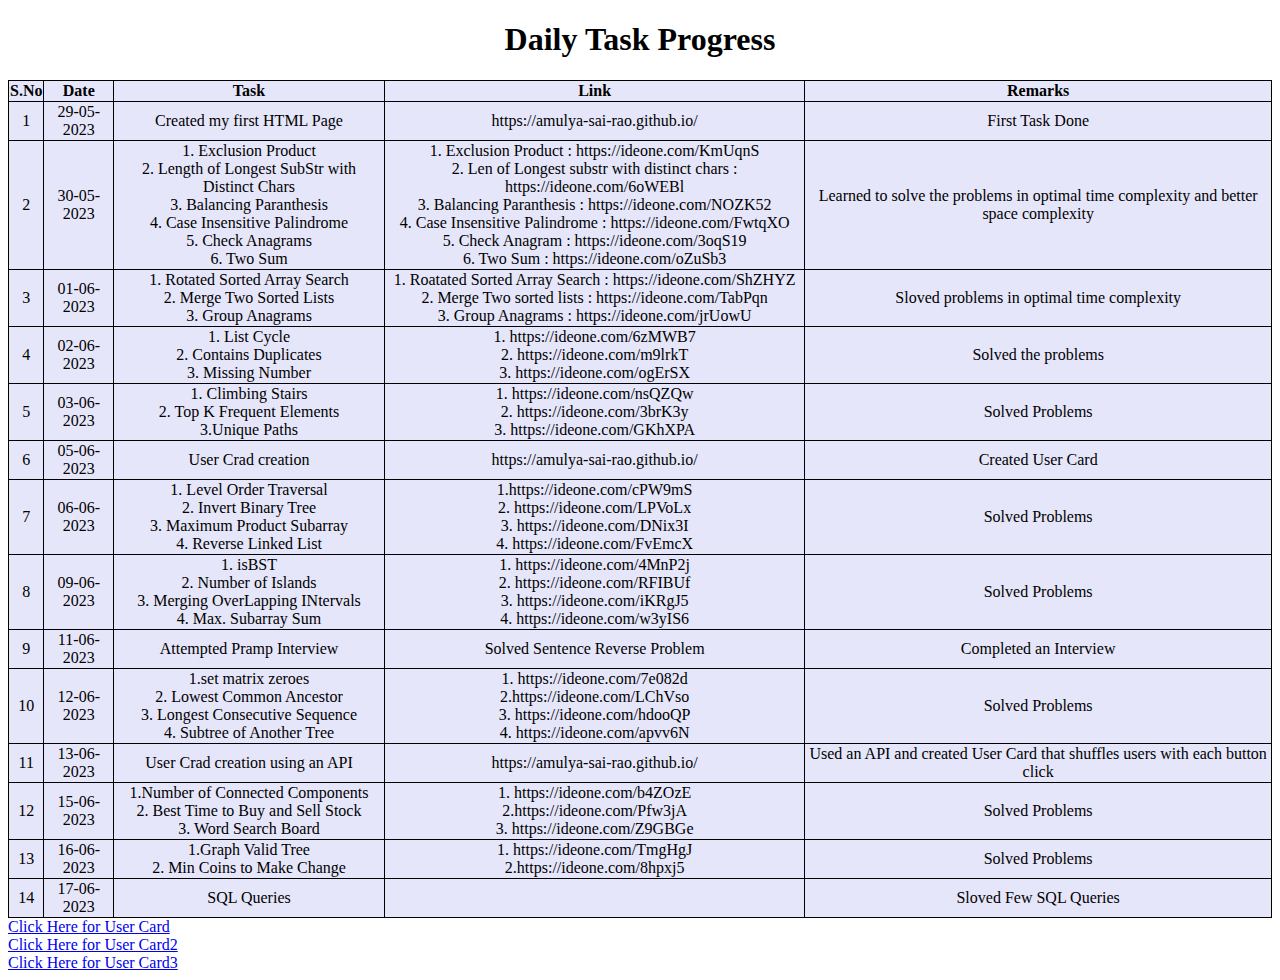
<file: index.html>
<!DOCTYPE html>
<html lang="en">
<head>
    <meta charset="UTF-8">
    <meta http-equiv="X-UA-Compatible" content="IE=edge">
    <meta name="viewport" content="width=device-width, initial-scale=1.0">
    <title>Document</title>
    <link rel="stylesheet" href="site.css">
</head>
<body>
    <h1>Daily Task Progress</h1>
    <table class="center">
        <tr>
            <th>S.No</th>
            <th>Date</th>
            <th>Task</th>
            <th>Link</th>
            <th>Remarks</th>
        </tr>
        <tr>
            <td>1</td>
            <td> 29-05-2023 </td>
            <td> Created my first HTML Page </td>
            <td> https://amulya-sai-rao.github.io/ </td>
            <td> First Task Done </td>
        </tr>
        <tr>
            <td>2</td>
            <td>30-05-2023</td>
            <td>1. Exclusion Product<br>2. Length of Longest SubStr with Distinct Chars<br>3. Balancing Paranthesis<br>4. Case Insensitive Palindrome<br>5. Check Anagrams<br>6. Two Sum</td>
            <td>1. Exclusion Product : https://ideone.com/KmUqnS<br>
                2. Len of Longest substr with distinct chars : https://ideone.com/6oWEBl<br>
                3. Balancing Paranthesis : https://ideone.com/NOZK52<br>
                4. Case Insensitive Palindrome : https://ideone.com/FwtqXO<br>
                5. Check Anagram : https://ideone.com/3oqS19<br>
                6. Two Sum : https://ideone.com/oZuSb3</td>
            <td> Learned to solve the problems in optimal time complexity and better space complexity </td>
        </tr>
        <tr>
            <td>3</td>
            <td>01-06-2023</td>
            <td>1. Rotated Sorted Array Search<br>2. Merge Two Sorted Lists<br> 3. Group Anagrams</td>
            <td>1. Roatated Sorted Array Search : https://ideone.com/ShZHYZ<br>
                2. Merge Two sorted lists : https://ideone.com/TabPqn<br>
                3. Group Anagrams : https://ideone.com/jrUowU</td>
            <td>Sloved problems in optimal time complexity</td>
        </tr>
        <tr>
            <td>4</td>
            <td>02-06-2023</td>
            <td>1. List Cycle<br>2. Contains Duplicates<br> 3. Missing Number</td>
            <td>1. https://ideone.com/6zMWB7<br>2. https://ideone.com/m9lrkT<br>3. https://ideone.com/ogErSX</td>
            <td>Solved the problems</td>
        </tr>
        <tr>
            <td>5</td>
            <td>03-06-2023</td>
            <td>1. Climbing Stairs<br>2. Top K Frequent Elements<br> 3.Unique Paths</td>
            <td>1. https://ideone.com/nsQZQw<br>2. https://ideone.com/3brK3y<br>3. https://ideone.com/GKhXPA</td>
            <td>Solved Problems</td>
        </tr>
        <tr>
            <td>6</td>
            <td>05-06-2023</td>
            <td>User Crad creation</td>
            <td>https://amulya-sai-rao.github.io/</td>
            <td>Created User Card</td>
        </tr>
        <tr>
            <td>7</td>
            <td>06-06-2023</td>
            <td>1. Level Order Traversal<br>2. Invert Binary Tree<br>3. Maximum Product Subarray<br>4. Reverse Linked List</td>
            <td>1.https://ideone.com/cPW9mS<br>2. https://ideone.com/LPVoLx<br>3. https://ideone.com/DNix3I<br>4. https://ideone.com/FvEmcX</td>
            <td>Solved Problems</td>
        </tr>
        <tr>
            <td>8</td>
            <td>09-06-2023</td>
            <td>1. isBST<br> 2. Number of Islands<br> 3. Merging OverLapping INtervals<br>4. Max. Subarray Sum</td>
            <td>1. https://ideone.com/4MnP2j<br>2. https://ideone.com/RFIBUf<br>3. https://ideone.com/iKRgJ5<br>4. https://ideone.com/w3yIS6</td>
            <td>Solved Problems</td>
        </tr>
        <tr>
            <td>9</td>
            <td>11-06-2023</td>
            <td>Attempted Pramp Interview</td>
            <td>Solved Sentence Reverse Problem</td>
            <td>Completed an Interview</td>
        </tr>
        <tr>
            <td>10</td>
            <td>12-06-2023</td>
            <td>1.set matrix zeroes<br> 2. Lowest Common Ancestor<br> 3. Longest Consecutive Sequence<br>4. Subtree of Another Tree</td>
            <td>1. https://ideone.com/7e082d<br>2.https://ideone.com/LChVso<br>3. https://ideone.com/hdooQP<br>4. https://ideone.com/apvv6N</td>
            <td>Solved Problems</td>
        </tr>
        <tr>
            <td>11</td>
            <td>13-06-2023</td>
            <td>User Crad creation using an API</td>
            <td>https://amulya-sai-rao.github.io/</td>
            <td>Used an API and created User Card that shuffles users with each button click</td>
        </tr>
        <tr>
            <td>12</td>
            <td>15-06-2023</td>
            <td>1.Number of Connected Components<br> 2. Best Time to Buy and Sell Stock<br> 3. Word Search Board</td>
            <td>1. https://ideone.com/b4ZOzE<br>2.https://ideone.com/Pfw3jA<br>3. https://ideone.com/Z9GBGe</td>
            <td>Solved Problems</td>
        </tr>
        <tr>
            <td>13</td>
            <td>16-06-2023</td>
            <td>1.Graph Valid Tree<br> 2. Min Coins to Make Change<br> </td>
            <td>1. https://ideone.com/TmgHgJ<br>2.https://ideone.com/8hpxj5<br></td>
            <td>Solved Problems</td>
        </tr>
        <tr>
            <td>14</td>
            <td>17-06-2023</td>
            <td>SQL Queries</td>
            <td></td>
            <td>Sloved Few SQL Queries</td>
        </tr>
    </table>
    <a href="usercard.html">Click Here for User Card</a><br>
    <a href="usercard2.html">Click Here for User Card2</a><br>
    <a href="usercard3.html">Click Here for User Card3</a><br>
    <script src="site.js"></script>
</body>
</html>
</file>
<file: site.css>
h1 {
  display: flex;
  justify-content: center;
}

table, th, td {
    border: 1px solid black; 
  margin-left: auto;  
  margin-right: auto;  
  border-collapse: collapse;  
  text-align: center;
}

th, td {
    background-color:  #E6E6FA;
}
</file>
